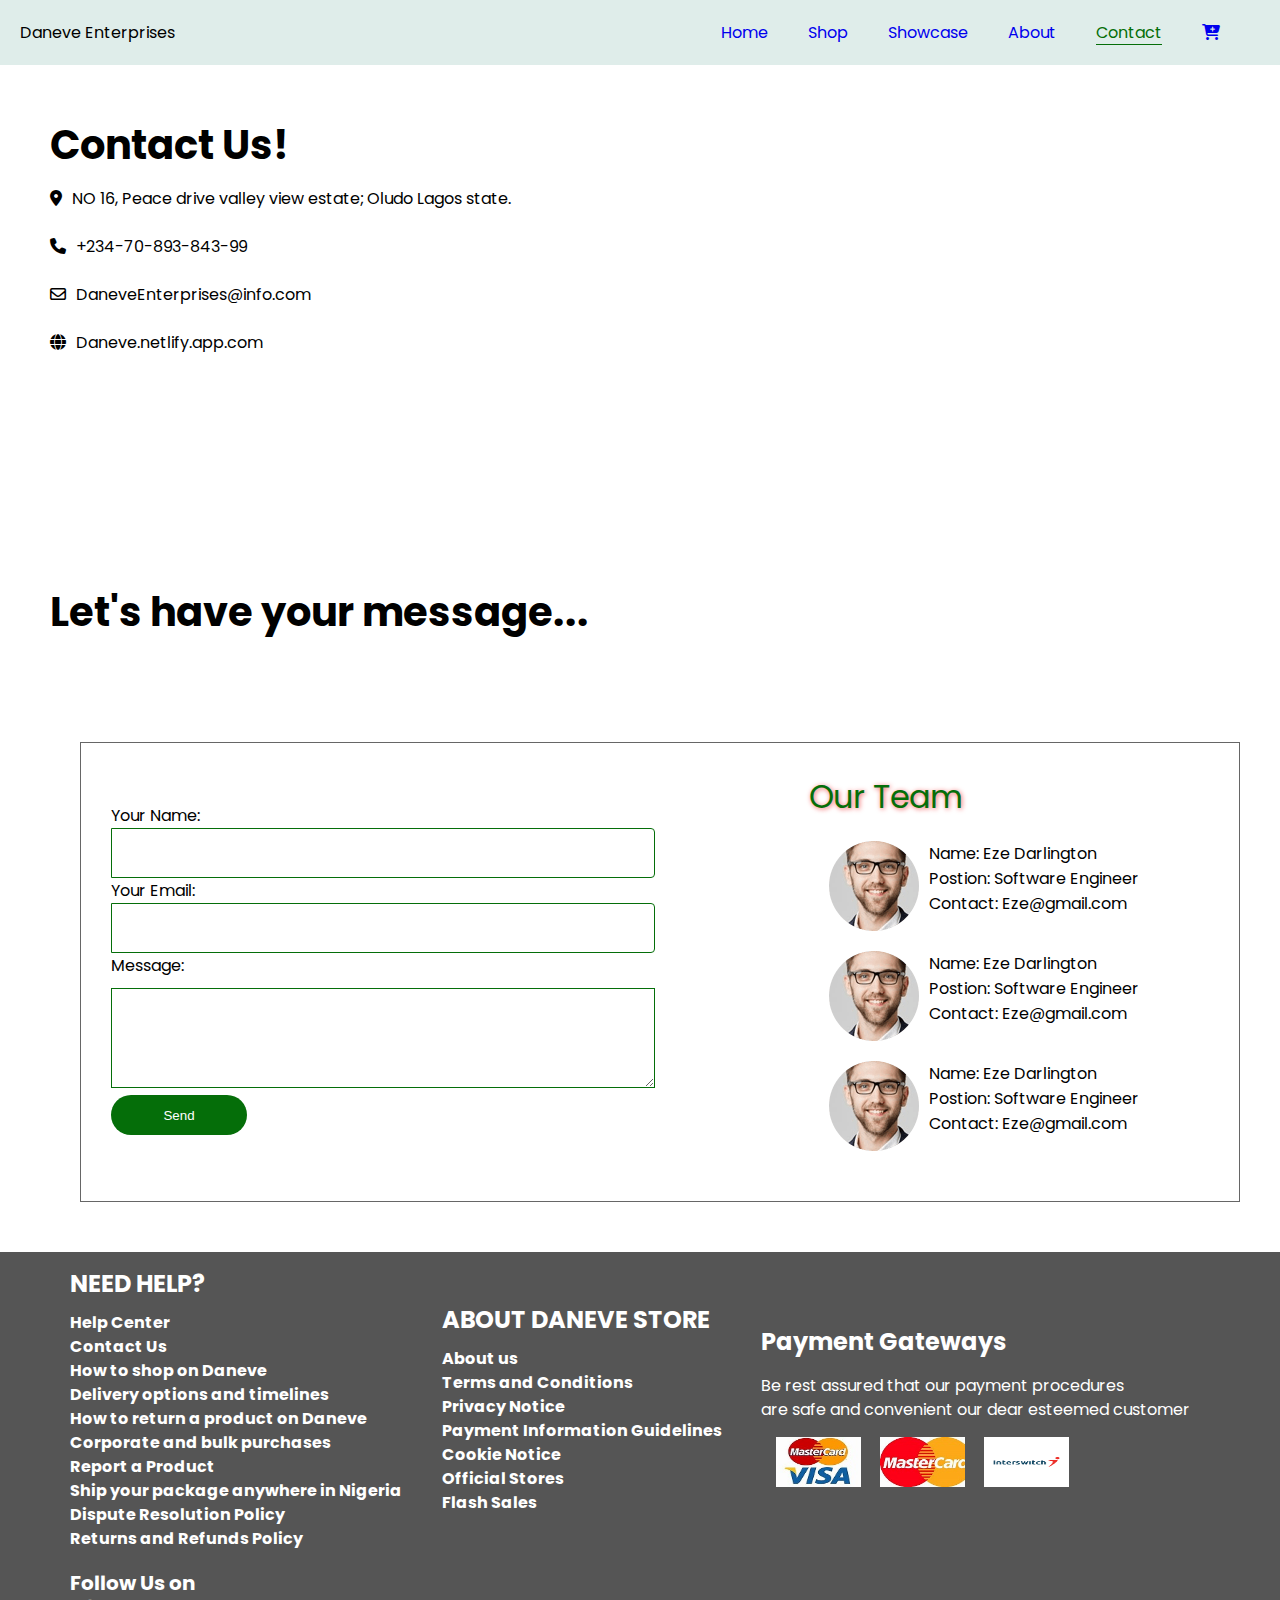
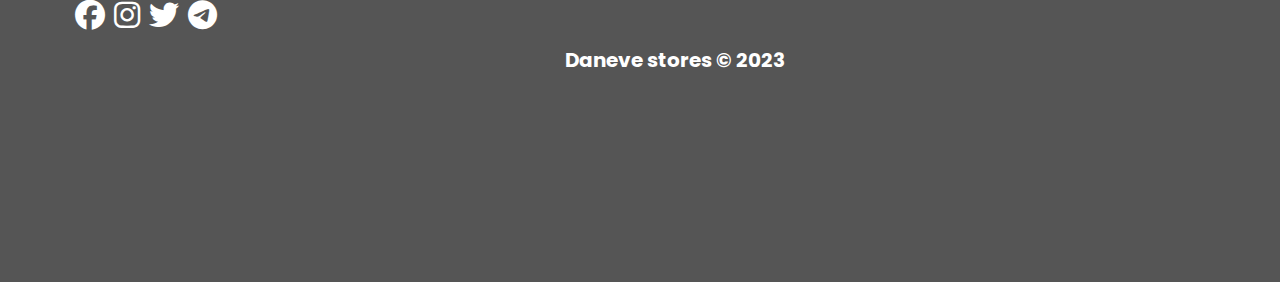
<file: pages/contact.html>
<!DOCTYPE html>
<html lang="en">
<head>
    <meta charset="UTF-8">
    <meta name="viewport" content="width=device-width, initial-scale=1.0">
    <meta name="description" content="Shop for your wears at a very affordable price">
    <meta name="keywords" content="clothing,wears,shirt,polo">
    <meta name="author" content="Eze Darlington">
    <link rel="icon" type="image/x-icon" href="../images/favicon (2).ico">
    <link rel="stylesheet" href="https://cdnjs.cloudflare.com/ajax/libs/font-awesome/6.4.0/css/all.min.css">
    <link rel="stylesheet" href="https://cdn.jsdelivr.net/npm/swiper@10/swiper-bundle.min.css" />
    <script src="../script.js" defer></script>

    <link rel="stylesheet" href="../style.css">
    <title>Daneve Store | Home</title>
</head>
<body>
    <nav id="nav-bar">
        <div class="nav-container">
            <div class="name">
                Daneve Enterprises
            </div>
            <ul id="nav-list">
                <li><a href="../index.html">Home</a></li>
                <li><a href="./shop.html">Shop</a></li>
                <li><a href="./showcase.html">Showcase</a></li>
                <li><a href="./about.html">About</a></li>
                <li><a href="#"  class="active">Contact</a></li>
                <li><a href="./cart.html">
                    <i class="fa fa-cart-plus" aria-hidden="true"></i></a></li>
                    <a href="#" id="close"><i class="fa-solid fa-xmark"></i></a>
            </ul>
            <a href="#" id="hamburger"><i class="fa-solid fa-bars"></i></a>
        </div>
    </nav>

    <section id="contact">
        <h1>Contact Us!</h1>
        <div class="locate">
            <div class="contact-container">
               
                <div>
                    <i class="fa-solid fa-location-dot"></i>
                    <p>NO 16, Peace drive valley view estate; Oludo Lagos state. </p>
                </div>
                <div>
                    <i class="fa-solid fa-phone"></i>
                    <p>+234-70-893-843-99</p>
                </div>
                <div>
                    <i class="fa-regular fa-envelope"></i>
                    <p>DaneveEnterprises@info.com</p>
                </div>
                <div>
                    <i class="fa-solid fa-globe"></i>
                    <p>Daneve.netlify.app.com</p>
                </div>
            </div>
            <div id="map">
                <iframe src="https://www.google.com/maps/embed?pb=!1m18!1m12!1m3!1d4059319.5248177815!2d3.0906294732057824!3d6.498981127988137!2m3!1f0!2f0!3f0!3m2!1i1024!2i768!4f13.1!3m3!1m2!1s0x105b6ac09d227e33%3A0x6b9e4a8d04dc37f4!2s480102%2C%20Ogbala%2C%20Ebonyi!5e0!3m2!1sen!2sng!4v1691339194532!5m2!1sen!2sng" width="600" height="400" style="border:0;" allowfullscreen="" loading="fast" referrerpolicy="no-referrer-when-downgrade">
                </iframe>
            </div>
        </div>
        <h1>Let's have your message...</h1>
        <div id="form">
            <form name="contact" method="POST" data-netlify="true">
                <p>
                  <label>Your Name: <input type="text" name="name" /></label>
                </p>
                <p>
                  <label>Your Email: <input type="email" name="email" /></label>
                </p>
                <p>
                  <label>Message: <textarea name="message"></textarea></label>
                </p>
                <p>
                  <button type="submit">Send</button>
                </p>
              </form>
              <div id="team">
                <span id="team-heading">Our Team</span>
                <div>
                    <img src="../images/people/2.png">
                    <p>
                        <label for="name">Name: Eze Darlington</label>
                        <label for="name">Postion: Software Engineer</label>
                        <label for="name">Contact: Eze@gmail.com</label>
    
                    </p>
                </div>

                <div>
                    <img src="../images/people/2.png">
                    <p>
                        <label for="name">Name: Eze Darlington</label>
                        <label for="name">Postion: Software Engineer</label>
                        <label for="name">Contact: Eze@gmail.com</label>
    
                    </p>
                </div>

                <div>
                    <img src="../images/people/2.png">
                    <p>
                        <label for="name">Name: Eze Darlington</label>
                        <label for="name">Postion: Software Engineer</label>
                        <label for="name">Contact: Eze@gmail.com</label>
    
                    </p>
                </div>
              </div>
              
        </div>
    </section>

    

    <footer id="footer-section">
        <div class="footer-container">
            <div class="help">
                <h2>NEED HELP?</h2>
                <h4><a href="#">Help Center</a></h4>
                <h4><a href="#">Contact Us</a></h4>
                <h4><a href="#">How to shop on Daneve</a></h4>
                <h4><a href="#">Delivery options and timelines</a></h4>
                <h4><a href="#">How to return a product on Daneve</a></h4>
                <h4><a href="#">Corporate and bulk purchases</a></h4>
                <h4><a href="#">Report a Product</a></h4>
                <h4><a href="#">Ship your package anywhere in Nigeria</a></h4>
                <h4><a href="#">Dispute Resolution Policy</a></h4>
                <h4><a href="#">Returns and Refunds Policy
                </a></h4>
            </div>
            <div class="about">
                <h2>ABOUT DANEVE STORE</h2>
                <h4><a href="#"> About us</a></h4>
                <h4><a href="#">Terms and Conditions</a></h4>
                <h4><a href="#">Privacy Notice</a></h4>
                <h4><a href="#">Payment Information Guidelines</a></h4>
                <h4><a href="#">Cookie Notice</a></h4>
                <h4><a href="#">Official Stores</a></h4>
                <h4><a href="#">Flash Sales</a></h4> 
            </div>
            <div class="payment">
                <h2>Payment Gateways</h2>
                <p>Be rest assured that our payment procedures <br>
                are safe and convenient our dear esteemed customer</p>
                <img src="../images/payment/mastercard.jpg" alt="">
                <img src="../images/payment/mastercard2.jpg" alt="">
                <img src="../images/payment/interswitch.png" alt="">
            </div>
        </div>
        <div class="follow">
            <h5>Follow Us on</h5>
            <a href="#"><i class="fab fa-facebook"></i></a>
            <a href="#"><i class="fab fa-instagram"></i></a>
            <a href="#"><i class="fab fa-twitter"></i></a>
            <a href="#"><i class="fab fa-telegram"></i></a>
            <h6>Daneve stores &copy; 2023</h6>
        </div>
    </footer>

    
</body>
</html>
</file>
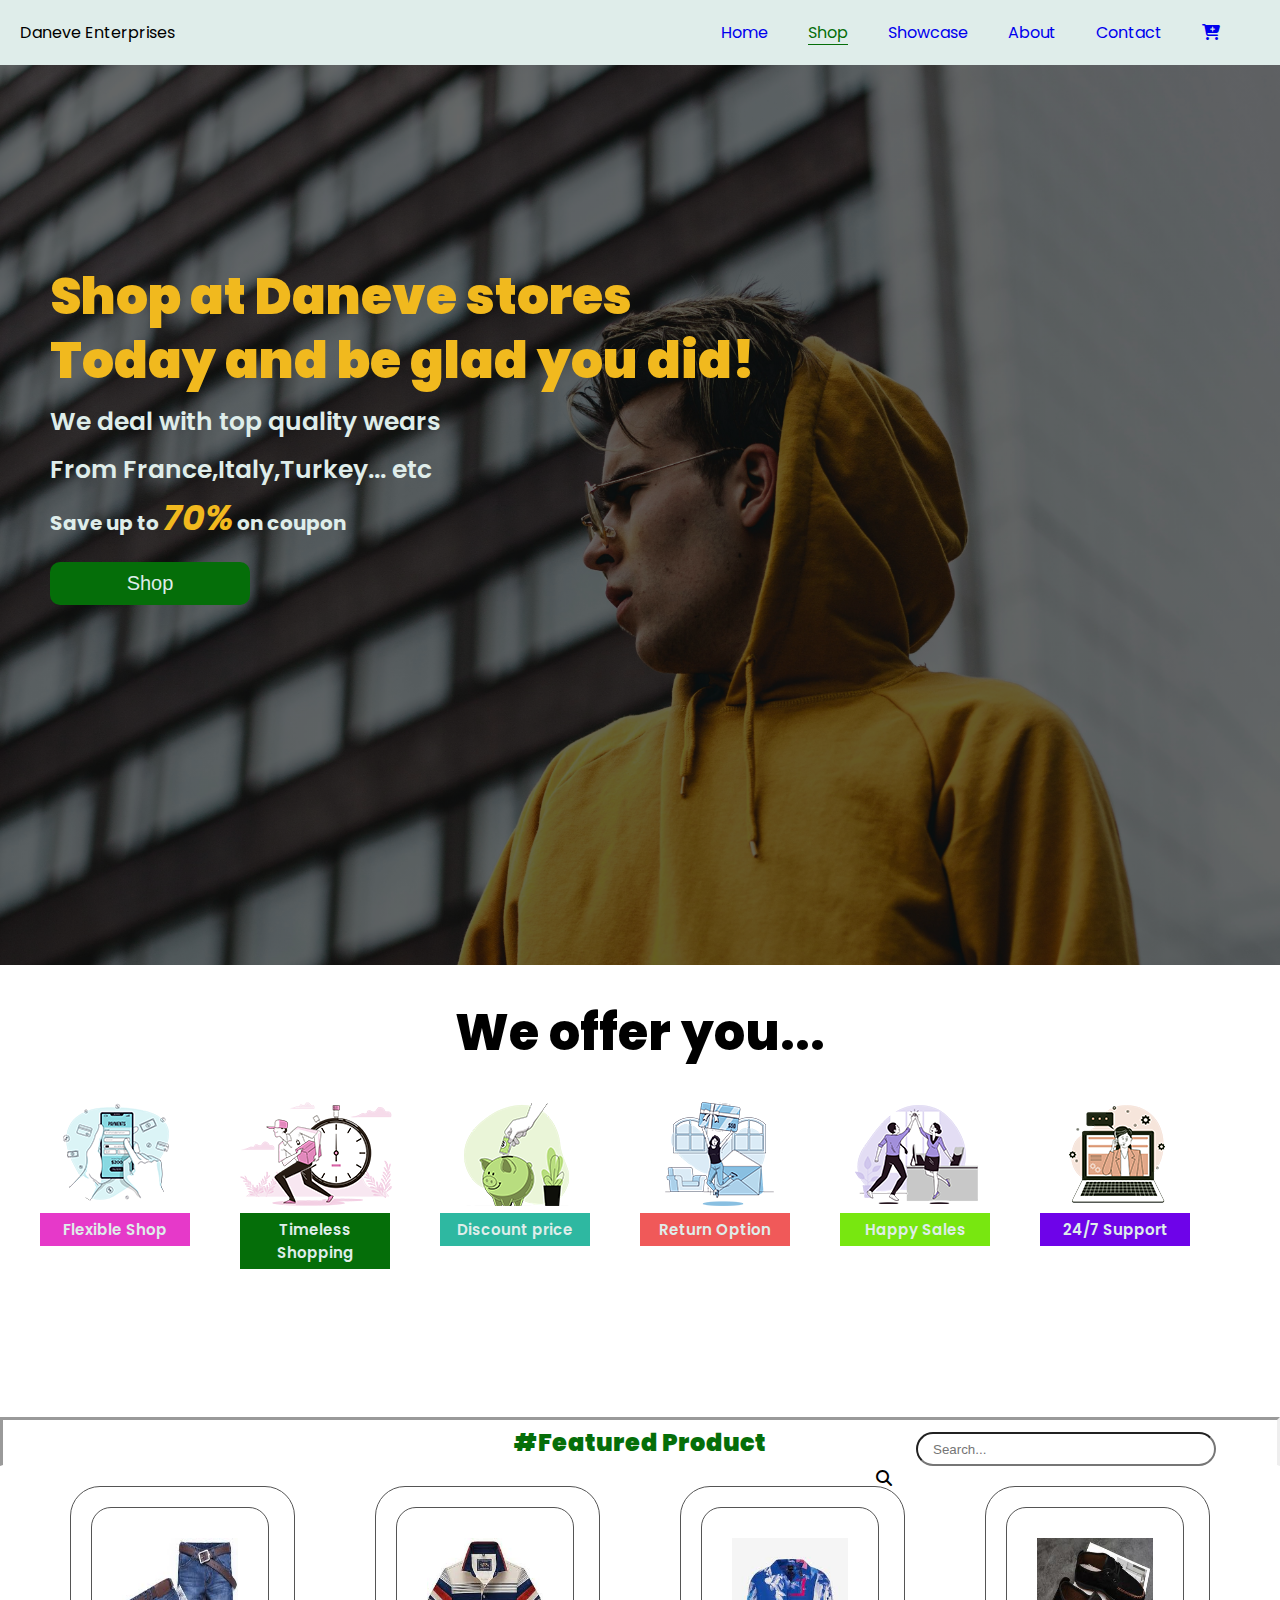
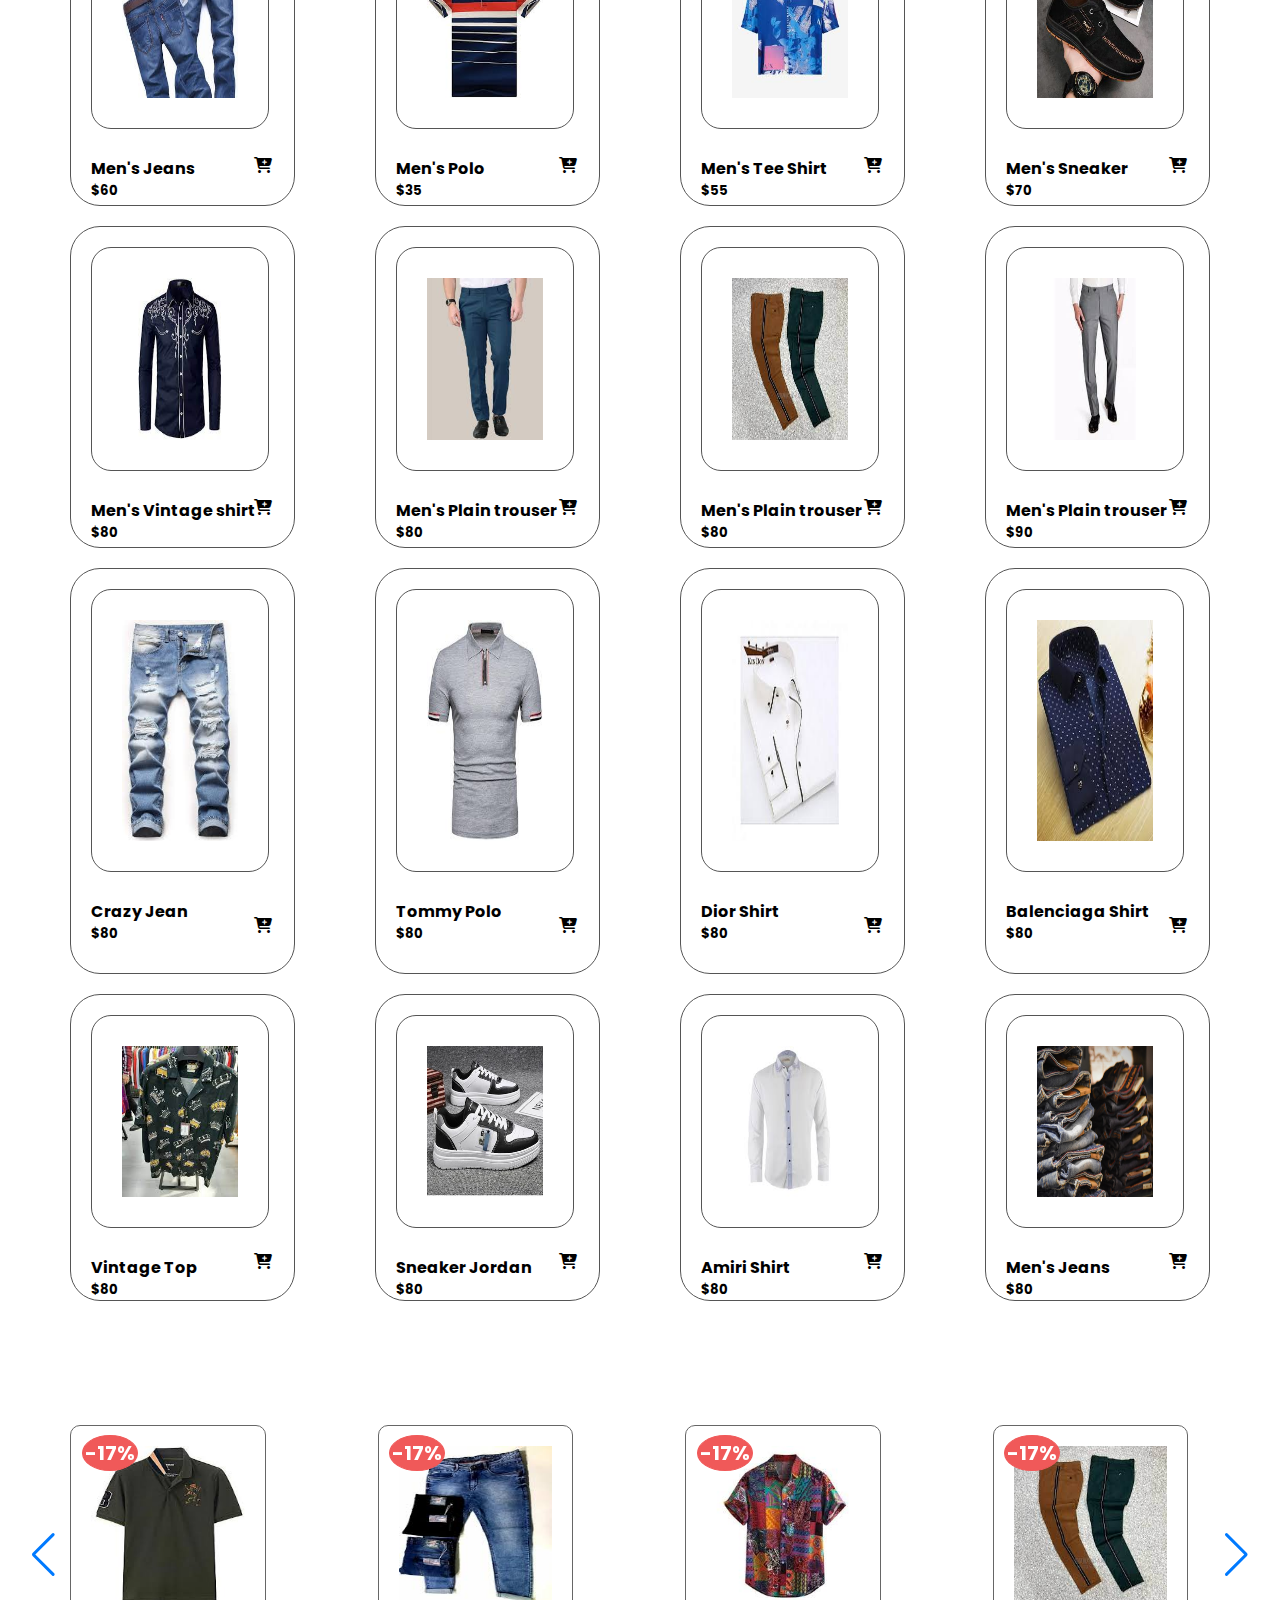
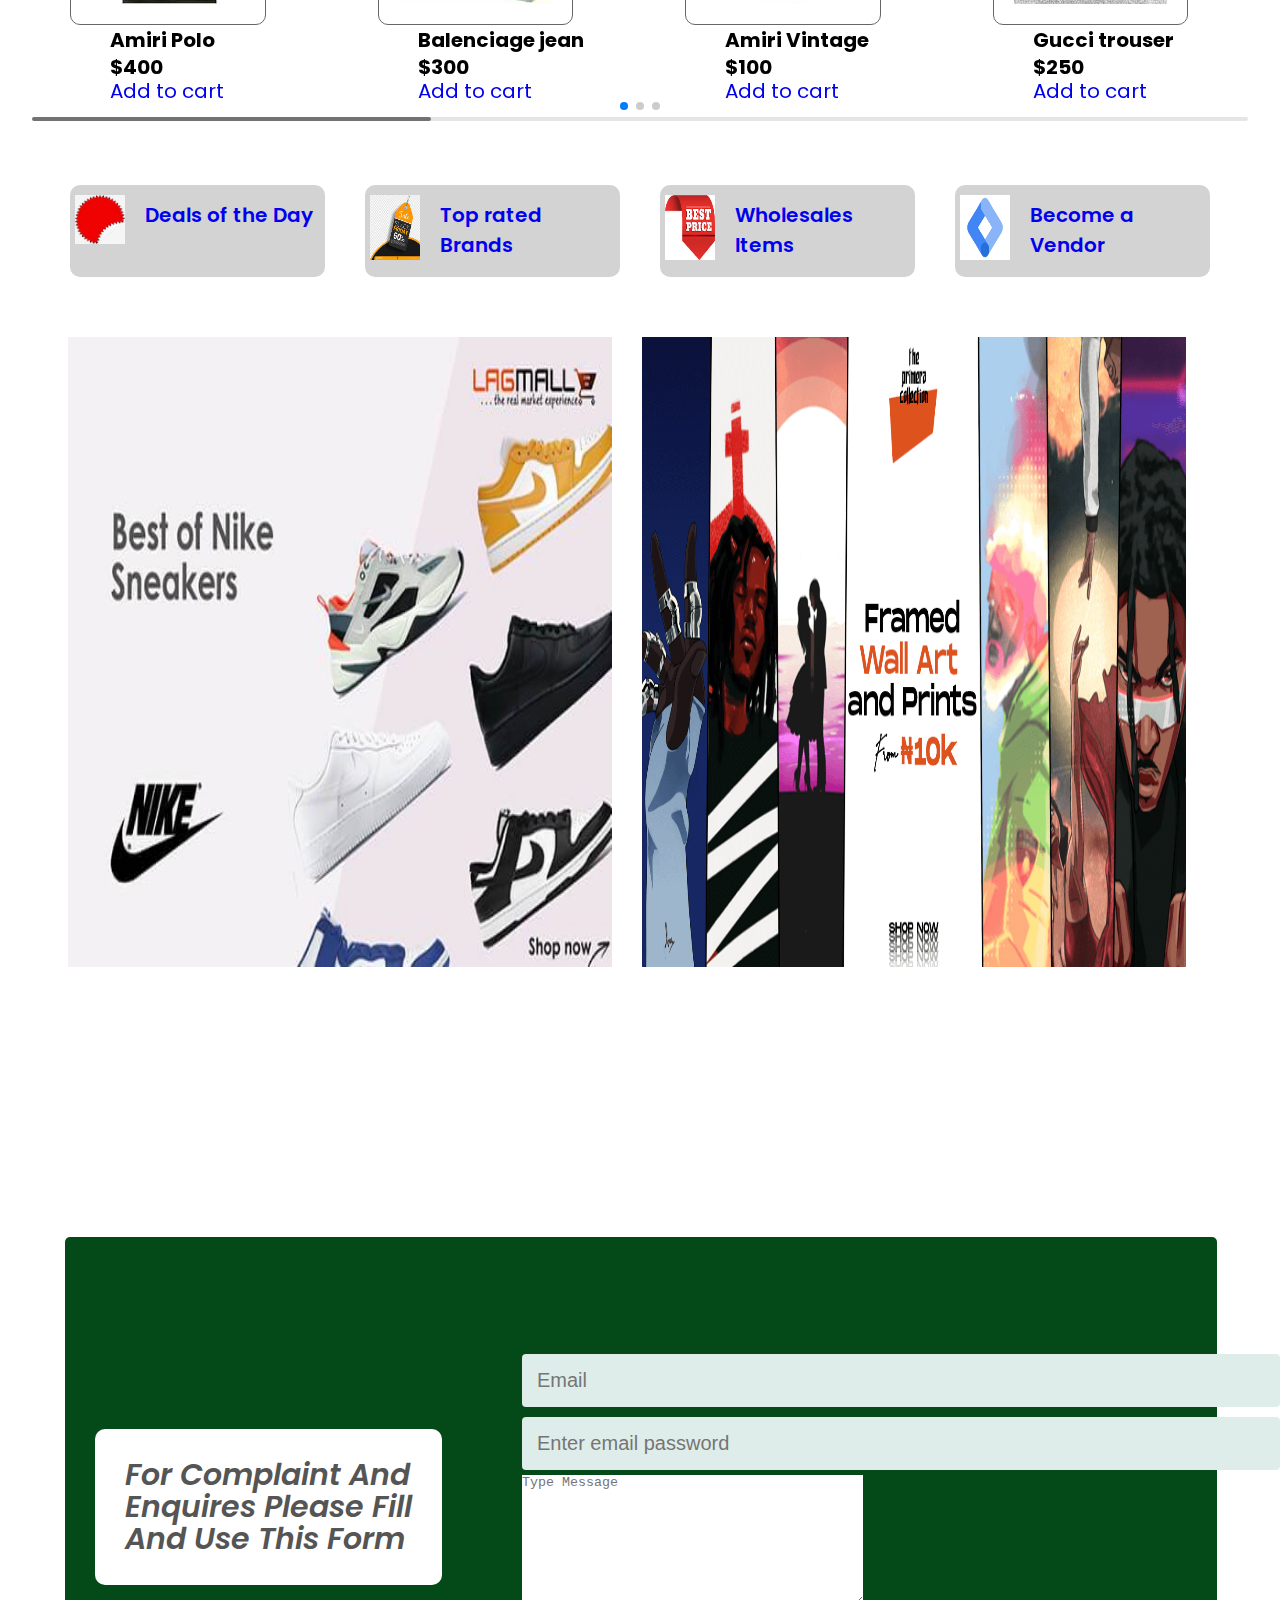
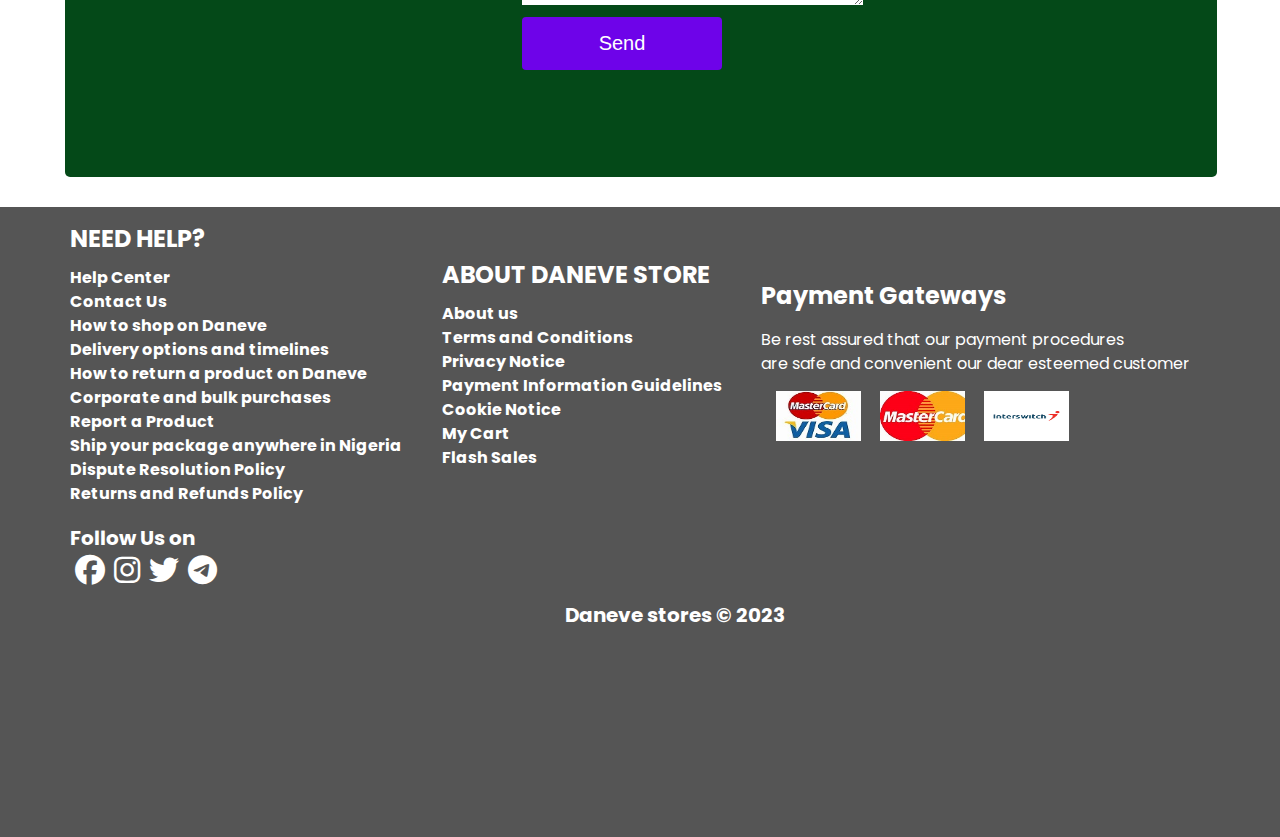
<file: pages/shop.html>
<!DOCTYPE html>
<html lang="en">
<head>
    <meta charset="UTF-8">
    <meta name="viewport" content="width=device-width, initial-scale=1.0">
    <meta name="description" content="Shop for your wears at a very affordable price">
    <meta name="keywords" content="clothing,wears,shirt,polo">
    <meta name="author" content="Eze Darlington">
    <link rel="icon" type="image/x-icon" href="../images/favicon (2).ico">
    <link rel="stylesheet" href="https://cdnjs.cloudflare.com/ajax/libs/font-awesome/6.4.0/css/all.min.css">
    <link
  rel="stylesheet"
  href="https://cdn.jsdelivr.net/npm/swiper@10/swiper-bundle.min.css"
/>
    <script src="../script.js" defer></script>

    <link rel="stylesheet" href="../style.css">
    <title>Daneve Store | Shop</title>
</head>
<body>
    <nav id="nav-bar">
        <div class="nav-container">
            <div class="name">
                Daneve Enterprises
            </div>
            <ul id="nav-list">
                <li><a href="../index.html">Home</a></li>
                <li><a href="#"  class="active">Shop</a></li>
                <li><a href="showcase.html">Showcase</a></li>
                <li><a href="./about.html">About</a></li>
                <li><a href="./contact.html">Contact</a></li>
                <li><a href="./cart.html">
                    <i class="fa fa-cart-plus" aria-hidden="true"></i></a></li>
                    <a href="#" id="close"><i class="fa-solid fa-xmark"></i></a>
            </ul>
            <a href="#" id="hamburger"><i class="fa-solid fa-bars"></i></a>
        </div>
    </nav>

    <section id="hero">
        <div class="hero-container">
            <h1>Shop at Daneve stores <br>
            Today and be glad you did!</h1>
            <P>We deal with top quality wears <br>
            From France,Italy,Turkey... etc</P>
            <h4>Save up to <span>70%</span> on coupon</h4>
             <button>Shop</button>
        </div>
    </section>

    <section id="feature" class="section-margin-1">
        <h2>We offer you...</h2>
        <div class="feature-container">
            <div>
                <img src="../images/Features/f1.png" alt="">
                <h5>Flexible Shop</h5>
            </div>
            <div>
                <img src="../images/Features/f2.png" alt="">
                <h5>Timeless Shopping</h5>
            </div>
            <div>
                <img src="../images/Features/f3.png" alt="">
                <h5>Discount price</h5>
            </div>
            <div>
                <img src="../images/Features/f4.png" alt="">
                <h5>Return Option</h5>
            </div>
            <div>
                <img src="../images/Features/f5.png" alt="">
                <h5>Happy Sales</h5>
            </div>
            <div>
                <img src="../images/Features/f6.png" alt="">
                <h5>24/7 Support</h5>
            </div>
        </div>
    </section>

    <section id="product-1" class="section-margin-1">
       <div class="product-title">
       
        <h2>#Featured Product</h2>
        <div class="search">
            <input type="text"  id="search-bar" placeholder="Search..." onkeydown="search()" >
        <i class="fa-solid fa-magnifying-glass" onclick="search()"></i>
        </div>
       </div>
        <div class="product-container" id="product-container">
            <div class="product">
                <img src="../images/products/jeans1.jpg" alt="">
                <h4 class="product-name">Men's Jeans</h4>
                <h5>$60</h5>
                <i class="fa fa-cart-plus" onclick="window.location.href='cart.html'"></i>
            </div>
            <div class="product">
                <img src="../images/products/polo6.jpg" alt="">
                <h4 class="product-name">Men's Polo</h4>
                <h5>$35</h5>
                <i class="fa fa-cart-plus" onclick="window.location.href='cart.html'"></i>
            </div>
            <div class="product">
                <img src="../images/products/shirt8.jpg" alt="">
                <h4 class="product-name">Men's Tee Shirt</h4>
                <h5>$55</h5>
                <i class="fa fa-cart-plus" onclick="window.location.href='cart.html'"></i>
            </div>
            <div class="product">
                <img src="../images/products/shoe4.jpg" alt="">
                <h4 class="product-name">Men's Sneaker</h4>
                <h5>$70</h5>
                <i class="fa fa-cart-plus" onclick="window.location.href='cart.html'"></i>
            </div>
            <div class="product">
                <img src="../images/products/shirt9.jpg" alt="">
                <h4 class="product-name">Men's Vintage shirt</h4>
                <h5>$80</h5>
                <i class="fa fa-cart-plus" onclick="window.location.href='cart.html'"></i>
            </div>
            <div class="product">
                <img src="../images/products/trouser1.jpg" alt="">
                <h4 class="product-name">Men's Plain trouser</h4>
                <h5>$80</h5>
                <i class="fa fa-cart-plus" onclick="window.location.href='cart.html'"></i>
            </div>
            <div class="product">
                <img src="../images/products/trouser3.jpg" alt="">
                <h4 class="product-name">Men's Plain trouser</h4>
                <h5>$80</h5>
                <i class="fa fa-cart-plus" onclick="window.location.href='cart.html'"></i>
            </div>
            <div class="product">
                <img src="../images/products/trouser2.jpg" alt="">
                <h4 class="product-name">Men's Plain trouser</h4>
                <h5>$90</h5>
                <i class="fa fa-cart-plus" onclick="window.location.href='cart.html'"></i>
            </div>
            <div class="product">
                <img src="../images/products/jeans3.jpg" alt="">
                <h4 class="product-name">Crazy Jean</h4>
                <h5>$80</h5>
                <i class="fa fa-cart-plus" onclick="window.location.href='cart.html'"></i>
            </div>
            <div class="product">
                <img src="../images/products/polo10.jpg" alt="">
                <h4 class="product-name">Tommy Polo</h4>
                <h5>$80</h5>
                <i class="fa fa-cart-plus" onclick="window.location.href='cart.html'"></i>
            </div>
            <div class="product">
                <img src="../images/products/shirt10.jpg" alt="">
                <h4 class="product-name">Dior Shirt</h4>
                <h5>$80</h5>
                <i class="fa fa-cart-plus" onclick="window.location.href='cart.html'"></i>
            </div>
            <div class="product">
                <img src="../images/products/shirt11.jpg" alt="">
                <h4 class="product-name">Balenciaga Shirt</h4>
                <h5>$80</h5>
                <i class="fa fa-cart-plus" onclick="window.location.href='cart.html'"></i>
            </div>
            <div class="product">
                <img src="../images/products/vintage2.jpg" alt="">
                <h4 class="product-name">Vintage Top</h4>
                <h5>$80</h5>
                <i class="fa fa-cart-plus" onclick="window.location.href='cart.html'"></i>
            </div>
            <div class="product">
                <img src="../images/products/shoe3.jpg" alt="">
                <h4 class="product-name">Sneaker Jordan</h4>
                <h5>$80</h5>
                <i class="fa fa-cart-plus" onclick="window.location.href='cart.html'"></i>
            </div>
            <div class="product">
                <img src="../images/products/shirt3.jpg" alt="">
                <h4 class="product-name">Amiri Shirt</h4>
                <h5>$80</h5>
                <i class="fa fa-cart-plus" onclick="window.location.href='cart.html'"></i>
            </div>
            <div class="product">
                <img src="../images/products/pexels-waldemar-2129970.jpg" alt="">
                <h4 class="product-name">Men's Jeans</h4>
                <h5>$80</h5>
                <i class="fa fa-cart-plus" onclick="window.location.href='cart.html'"></i>
            </div>
        </div>
    </section>

    <div class="swiper swiper-shop">
        <!-- Additional required wrapper -->
        <div class="swiper-wrapper">
          <!-- Slides -->
          <div class="swiper-slide"><img style="width: 90%; height: 200px;" src="../images/products/polo11.jpg" alt="">
            <h4>Amiri Polo</h4>
            <h6>$400</h6>
            <a href="cart.html">Add to cart</a>
            <h3>-17%</h3>
        </div>
          <div class="swiper-slide">
            <img style="width: 90%; height: 200px;" src="../images/products/jeans10.jpg" alt="">
            <h4>Balenciage jean</h4>
            <h6>$300</h6>
            <a href="cart.html">Add to cart</a>
            <h3>-17%</h3>

          </div>
          <div class="swiper-slide">
            <img style="width: 90%; height: 200px;" src="../images/products/vintag1.jpg" alt="">
            <h4>Amiri Vintage</h4>
            <h6>$100</h6>
            <a href="cart.html">Add to cart</a>
            <h3>-17%</h3>
          </div>
          <div class="swiper-slide">
            <img style="width: 90%; height: 200px;" src="../images/products/trouser3.jpg" alt="">
            <h4>Gucci trouser</h4>
            <h6>$250</h6>
            <a href="cart.html">Add to cart</a>
            <h3>-17%</h3>
          </div>
          <div class="swiper-slide">
            <img style="width: 90%; height: 200px;" src="../images/products/shirt5.jpg" alt="">
            <h4>Turkey Shirt</h4>
            <h6>$50</h6>
            <a href="cart.html">Add to cart</a>
            <h3>-17%</h3>
          </div>
          <div class="swiper-slide">
            <img style="width: 90%; height: 200px;" src="../images/products/jeans10.jpg" alt="">
            <h4>Gucci jean</h4>
            <h6>$500</h6>
            <a href="cart.html">Add to cart</a>
            <h3>-17%</h3>
          </div>
          <div class="swiper-slide">
            <img style="width: 90%; height: 200px;" src="../images/products/vintage2.jpg" alt="">
            <h4>Italian Vintage</h4>
            <h6>$200</h6>
            <a href="cart.html">Add to cart</a>
            <h3>-17%</h3>
          </div>
          <div class="swiper-slide">
            <img style="width: 90%; height: 200px;" src="../images/products/trouser5.jpg" alt="">
            <h4>Balenciaga Trouser</h4>
            <h6>$400</h6>
            <a href="cart.html">Add to cart</a>
            <h3>-17%</h3>
          </div>
          <div class="swiper-slide">
            <img style="width: 90%; height: 200px;" src="../images/products/polo13.jpg" alt="">
            <h4>Amiri Polo</h4>
            <h6>$400</h6>
            <a href="cart.html">Add to cart</a>
            <h3>-17%</h3>
          </div>
          ...
        </div>
        <!-- If we need pagination -->
        <div class="swiper-pagination"></div>
      
        <!-- If we need navigation buttons -->
        <div class="swiper-button-prev"></div>
        <div class="swiper-button-next"></div>
      
        <!-- If we need scrollbar -->
        <div class="swiper-scrollbar"></div>
      </div>

      <section id="tag">
        <div class="tag-container">
            <div>
               <a href="#">
                 <img src="../images/tags/tag4.jpg">
                <h2>Deals of the Day</h2>
            </a>
            </div>
            <div>
                <a href="#">
                  <img src="../images/tags/tag3.jpg">
                 <h2>Top rated Brands</h2>
             </a>
             </div>
             <div>
                <a href="#">
                  <img src="../images/tags/tag2.jpg">
                 <h2>Wholesales Items</h2>
             </a>
             </div>
             <div>
                <a href="#">
                  <img src="../images/tags/tag5.png">
                 <h2>Become a Vendor</h2>
             </a>
             </div>
        </div>
      </section>

      <section id="banner">
        <div class="banner">
            <img src="../images/showcase/PRIMERA-BANR1-1.png">
            <img src="../images/showcase/nike-shoes-slider.jpg">
        </div>
      </section>

      <section id="newsletter">
        <div class="news-container message-box">
            <div class="form-text">
                <h3>For complaint and <br>
                Enquires please fill <br>
              and use this form</h3>
            </div>
            <div class="form">
               <form>
                 <input id="email" name="Email" type="email" placeholder="Email" required>
                 <input id="password" name="Password" type="password" placeholder="Enter email password" required>
                 <textarea placeholder="Type Message" required></textarea>
                 <button class="btn-green shop-btn" type="submit">Send</button>
              </form>
            </div>
        </div>
    </section>


    <footer id="footer-section">
        <div class="footer-container">
            <div class="help">
                <h2>NEED HELP?</h2>
                <h4><a href="#">Help Center</a></h4>
                <h4><a href="#">Contact Us</a></h4>
                <h4><a href="#">How to shop on Daneve</a></h4>
                <h4><a href="#">Delivery options and timelines</a></h4>
                <h4><a href="#">How to return a product on Daneve</a></h4>
                <h4><a href="#">Corporate and bulk purchases</a></h4>
                <h4><a href="#">Report a Product</a></h4>
                <h4><a href="#">Ship your package anywhere in Nigeria</a></h4>
                <h4><a href="#">Dispute Resolution Policy</a></h4>
                <h4><a href="#">Returns and Refunds Policy
                </a></h4>
            </div>
            <div class="about">
                <h2>ABOUT DANEVE STORE</h2>
                <h4><a href="#"> About us</a></h4>
                <h4><a href="#">Terms and Conditions</a></h4>
                <h4><a href="#">Privacy Notice</a></h4>
                <h4><a href="#">Payment Information Guidelines</a></h4>
                <h4><a href="#">Cookie Notice</a></h4>
                <h4><a href="#">My Cart</a></h4>
                <h4><a href="#">Flash Sales</a></h4> 
            </div>
            <div class="payment">
                <h2>Payment Gateways</h2>
                <p>Be rest assured that our payment procedures <br>
                are safe and convenient our dear esteemed customer</p>
                <img src="../images/payment/mastercard.jpg" alt="">
                <img src="../images/payment/mastercard2.jpg" alt="">
                <img src="../images/payment/interswitch.png" alt="">
            </div>
        </div>
        <div class="follow">
            <h5>Follow Us on</h5>
            <a href="#"><i class="fab fa-facebook"></i></a>
            <a href="#"><i class="fab fa-instagram"></i></a>
            <a href="#"><i class="fab fa-twitter"></i></a>
            <a href="#"><i class="fab fa-telegram"></i></a>
            <h6>Daneve stores &copy; 2023</h6>
        </div>
    </footer>

   













    <script src="https://cdn.jsdelivr.net/npm/swiper@10/swiper-bundle.min.js"></script>
    <script>
        const swiper = new Swiper('.swiper', {
        // Optional parameters
        
        direction: 'horizontal',
        loop: true,
        autoplay: true,
        slidesPerView: 4,
        slidesPerGroup: 4,
        spaceBetween: 30,



       // If we need pagination
       pagination: {
       el: '.swiper-pagination',
       clickable: true,
    },

      // Navigation arrows
       navigation: {
       nextEl: '.swiper-button-next',
       prevEl: '.swiper-button-prev',
   },

      // And if we need scrollbar
     scrollbar: {
     el: '.swiper-scrollbar',
     type: 'numbers',
   },
  });
    </script>


</body>
</html>
</file>
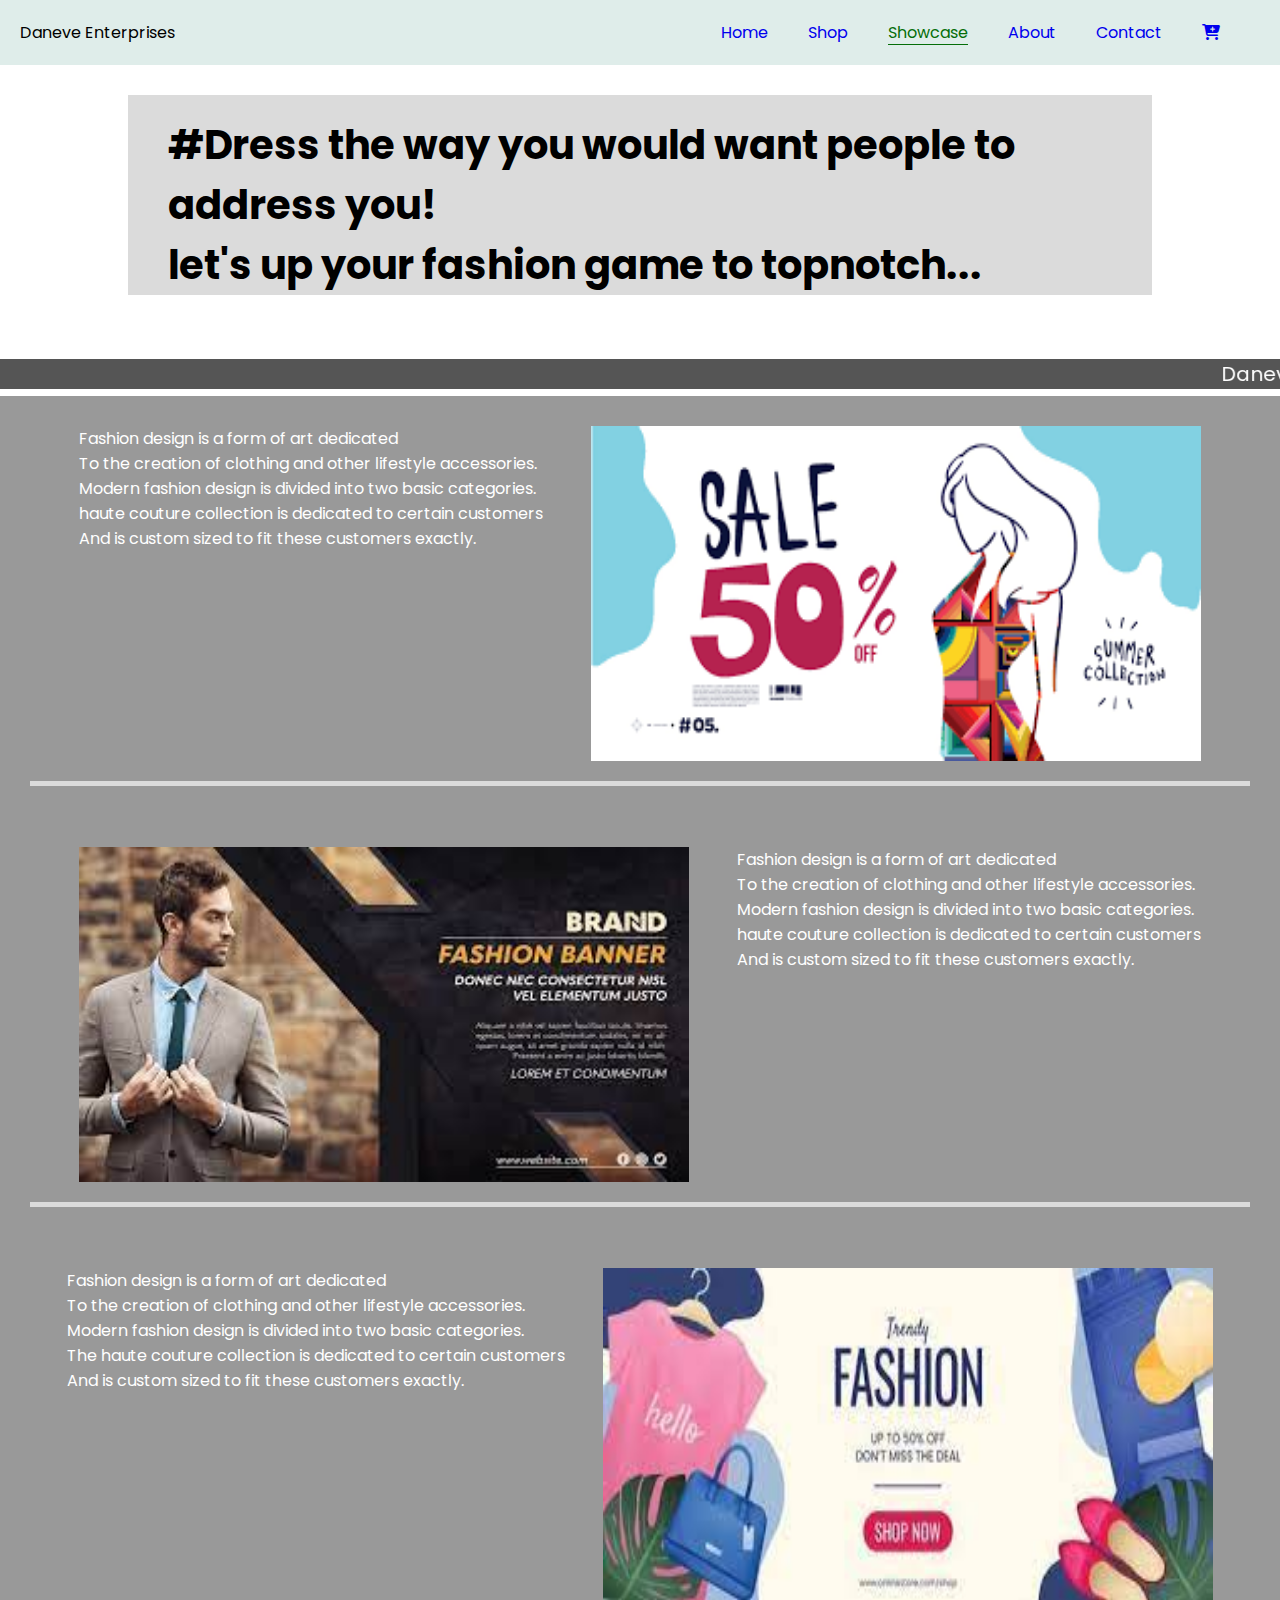
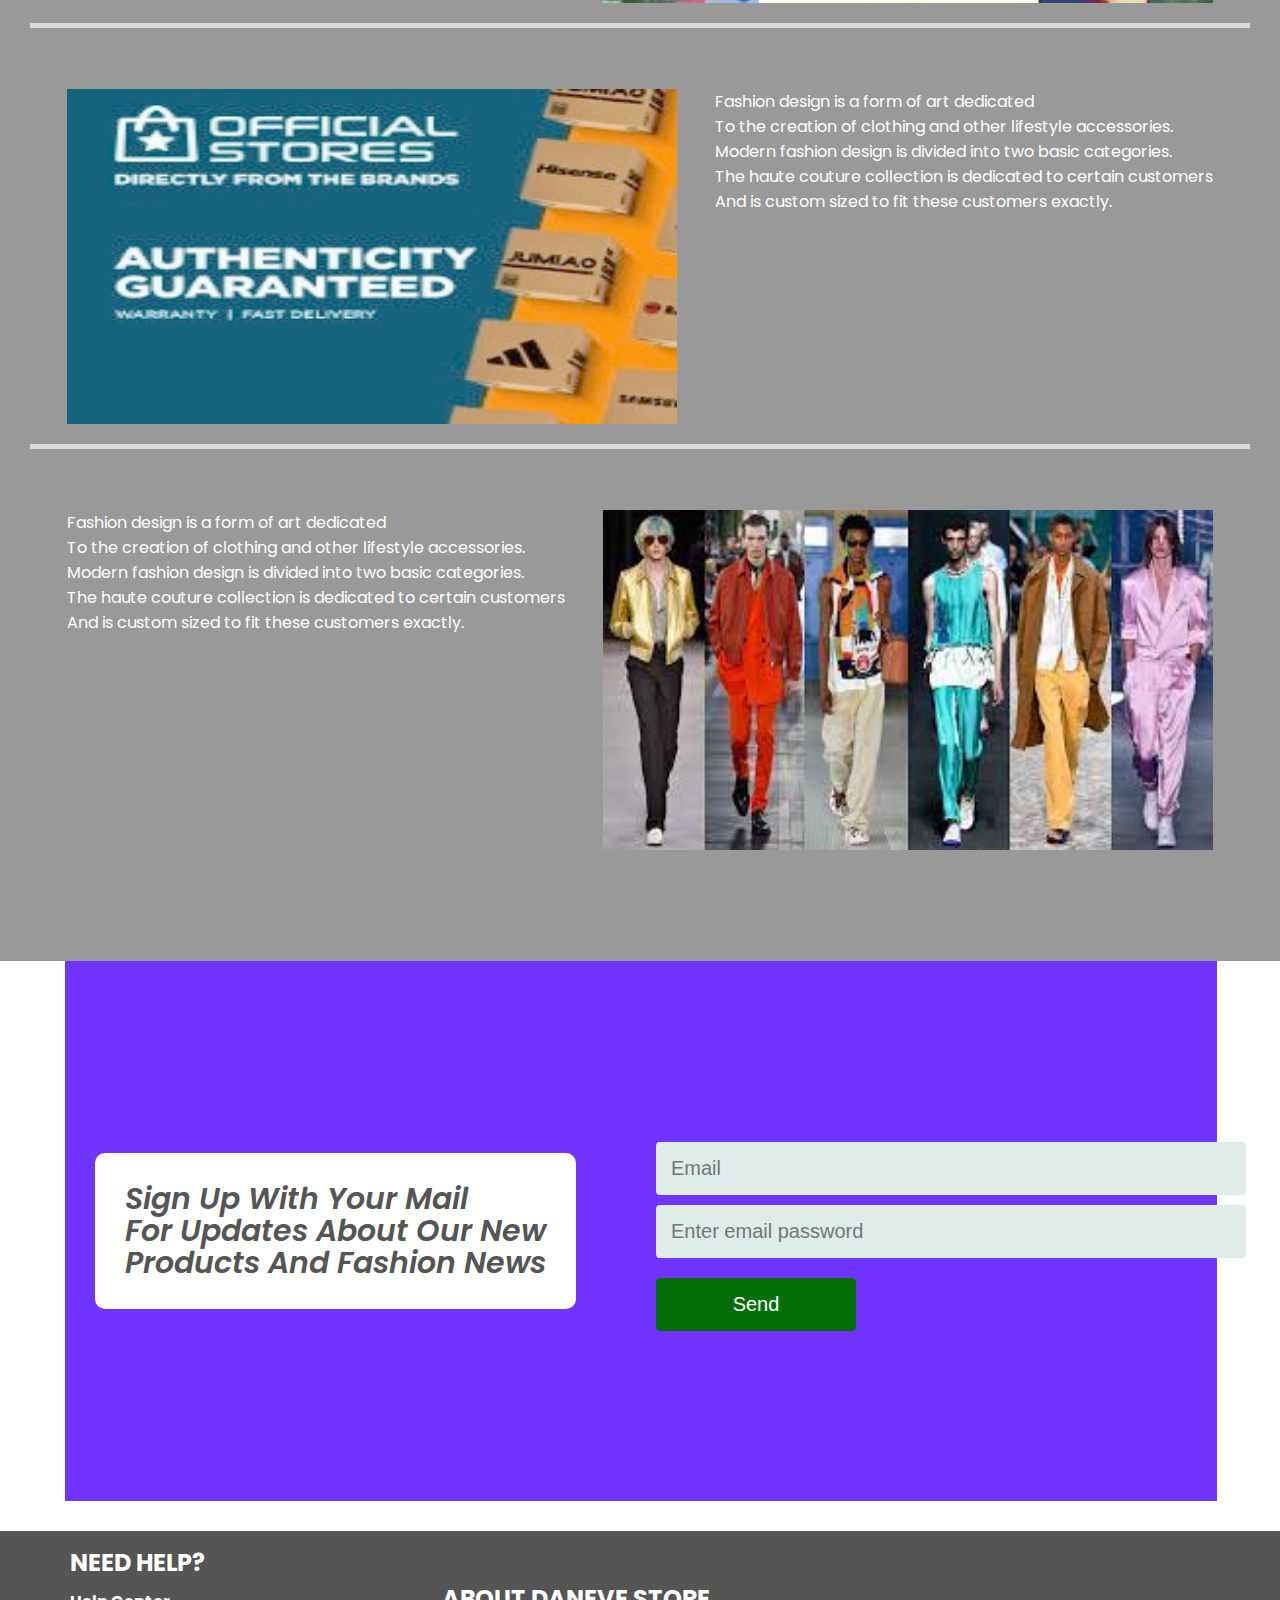
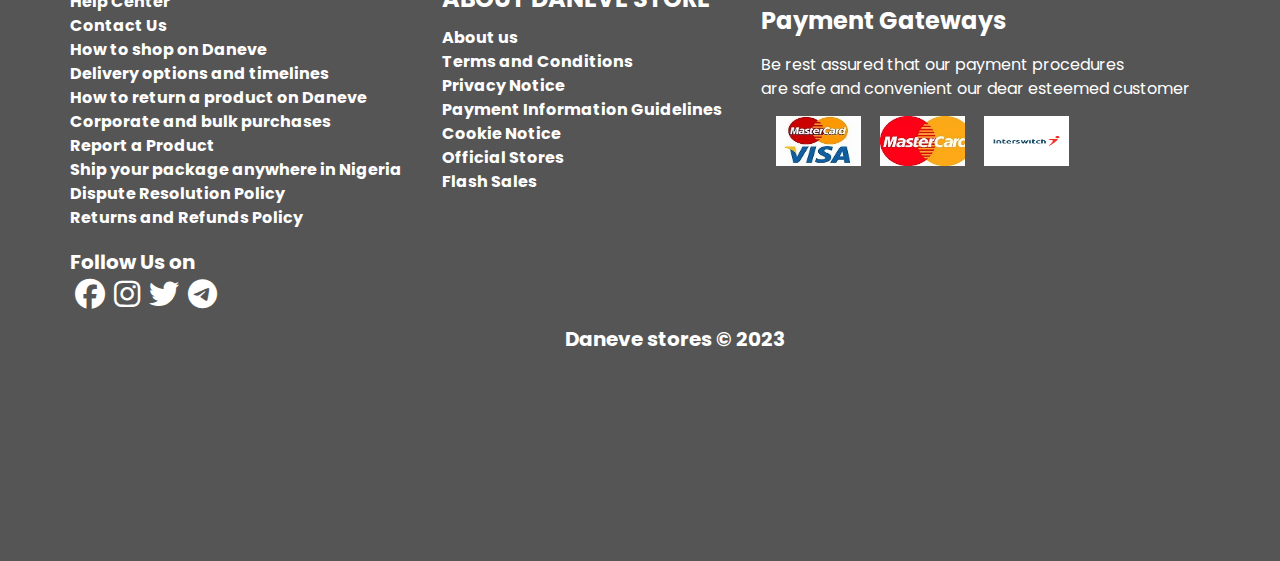
<file: pages/showcase.html>
<!DOCTYPE html>
<html lang="en">
<head>
    <meta charset="UTF-8">
    <meta name="viewport" content="width=device-width, initial-scale=1.0">
    <meta name="description" content="Shop for your wears at a very affordable price">
    <meta name="keywords" content="clothing,wears,shirt,polo">
    <meta name="author" content="Eze Darlington">
    <link rel="icon" type="image/x-icon" href="../images/favicon (2).ico">
    <link rel="stylesheet" href="https://cdnjs.cloudflare.com/ajax/libs/font-awesome/6.4.0/css/all.min.css">
    <link rel="stylesheet" href="https://cdn.jsdelivr.net/npm/swiper@10/swiper-bundle.min.css" />
    <script src="../script.js" defer></script>

    <link rel="stylesheet" href="../style.css">
    <title>Daneve Store | Home</title>
</head>
<body>
    <nav id="nav-bar">
        <div class="nav-container">
            <div class="name">
                Daneve Enterprises
            </div>
            <ul id="nav-list">
                <li><a href="#">Home</a></li>
                <li><a href="./shop.html">Shop</a></li>
                <li><a href="./showcase.html"  class="active">Showcase</a></li>
                <li><a href="./about.html">About</a></li>
                <li><a href="./contact.html">Contact</a></li>
                <li><a href="./cart.html">
                    <i class="fa fa-cart-plus" aria-hidden="true"></i></a></li>
                    <a href="#" id="close"><i class="fa-solid fa-xmark"></i></a>
            </ul>
            <a href="#" id="hamburger"><i class="fa-solid fa-bars"></i></a>
        </div>
    </nav>

    <section id="display">
      <h1>#Dress the way you would want people to address you!<br>
      let's up your fashion game to topnotch...</h1>
    </section>
    <marquee behavior="scroll" direction="left" loop="-1" style="background-color: #555; font-size: 20px; color: #fff;">Daneve Entreprises where you shop and smile with ogbonge discount up to 70%</marquee>

    <section id="show">
      <div class="container-showcase">
        <div class="show">
          <div>
            <p>Fashion design is a form of art dedicated <br>To the creation of clothing and other lifestyle accessories.
               <br>Modern fashion design is divided into two basic categories. 
              <br> haute couture collection is dedicated to certain customers <br> And is custom sized to fit these customers exactly.</p>
          </div>
          <img src="../images/showcase/show1.png" alt="">
        </div>
      


        <div class="show">
          <img src="../images/showcase/showcase2.jpg" alt="">
          <div>
            <p>Fashion design is a form of art dedicated <br>To the creation of clothing and other lifestyle accessories.
               <br>Modern fashion design is divided into two basic categories. 
              <br> haute couture collection is dedicated to certain customers <br> And is custom sized to fit these customers exactly.</p>
          </div>
        </div>

        <div class="show">
          <div>
            <p>Fashion design is a form of art dedicated <br>To the creation of clothing and other lifestyle accessories.
               <br>Modern fashion design is divided into two basic categories. 
              <br>The haute couture collection is dedicated to certain customers <br> And is custom sized to fit these customers exactly.</p>
          </div>
          <img src="../images/showcase/showcase5.jpg" alt="">
        </div>

        <div class="show">
          <img src="../images/showcase/showcase1.jpg" alt="">
          <div>
            <p>Fashion design is a form of art dedicated <br>To the creation of clothing and other lifestyle accessories.
               <br>Modern fashion design is divided into two basic categories. 
              <br>The haute couture collection is dedicated to certain customers <br> And is custom sized to fit these customers exactly.</p>
          </div>
        </div>

        <div class="show">
          <div>
            <p>Fashion design is a form of art dedicated <br>To the creation of clothing and other lifestyle accessories.
               <br>Modern fashion design is divided into two basic categories. 
              <br>The haute couture collection is dedicated to certain customers <br> And is custom sized to fit these customers exactly.</p>
          </div>
          <img src="../images/showcase/show.jpg" alt="">
        </div>
      </div>
    </section>

   
    <section id="newsletter">
        <div class="news-container">
            <div class="form-text">
                <h3>Sign up with your mail <br>
                    For updates about our new <br>
                Products and fashion news</h3>
            </div>
            <div class="form">
               <form>
                 <input id="email" name="Email" type="email" placeholder="Email" required>
                 <input id="password" name="Password" type="password" placeholder="Enter email password" required>
                 <button class="btn-green" type="submit">Send</button>
              </form>
            </div>
        </div>
    </section>

    <footer id="footer-section">
        <div class="footer-container">
            <div class="help">
                <h2>NEED HELP?</h2>
                <h4><a href="#">Help Center</a></h4>
                <h4><a href="#">Contact Us</a></h4>
                <h4><a href="#">How to shop on Daneve</a></h4>
                <h4><a href="#">Delivery options and timelines</a></h4>
                <h4><a href="#">How to return a product on Daneve</a></h4>
                <h4><a href="#">Corporate and bulk purchases</a></h4>
                <h4><a href="#">Report a Product</a></h4>
                <h4><a href="#">Ship your package anywhere in Nigeria</a></h4>
                <h4><a href="#">Dispute Resolution Policy</a></h4>
                <h4><a href="#">Returns and Refunds Policy
                </a></h4>
            </div>
            <div class="about">
                <h2>ABOUT DANEVE STORE</h2>
                <h4><a href="#"> About us</a></h4>
                <h4><a href="#">Terms and Conditions</a></h4>
                <h4><a href="#">Privacy Notice</a></h4>
                <h4><a href="#">Payment Information Guidelines</a></h4>
                <h4><a href="#">Cookie Notice</a></h4>
                <h4><a href="#">Official Stores</a></h4>
                <h4><a href="#">Flash Sales</a></h4> 
            </div>
            <div class="payment">
                <h2>Payment Gateways</h2>
                <p>Be rest assured that our payment procedures <br>
                are safe and convenient our dear esteemed customer</p>
                <img src="../images/payment/mastercard.jpg" alt="">
                <img src="../images/payment/mastercard2.jpg" alt="">
                <img src="../images/payment/interswitch.png" alt="">
            </div>
        </div>
        <div class="follow">
            <h5>Follow Us on</h5>
            <a href="#"><i class="fab fa-facebook"></i></a>
            <a href="#"><i class="fab fa-instagram"></i></a>
            <a href="#"><i class="fab fa-twitter"></i></a>
            <a href="#"><i class="fab fa-telegram"></i></a>
            <h6>Daneve stores &copy; 2023</h6>
        </div>
    </footer>

   

<script>
    // Text twak
    var Tawk_API=Tawk_API||{}, Tawk_LoadStart=new Date();
(function(){
var s1=document.createElement("script"),s0=document.getElementsByTagName("script")[0];
s1.async=true;
s1.src='https://embed.tawk.to/64bb6b5a94cf5d49dc65a46b/1h5u1mn3h';
s1.charset='UTF-8';
s1.setAttribute('crossorigin','*');
s0.parentNode.insertBefore(s1,s0);
})();

</script>

    
</body>
</html>
</file>
<file: style.css>
@import url('https://fonts.googleapis.com/css2?family=League+Spartan&family=Poppins:wght@300&display=swap');

:root{
    --primary-color: #dfedea;
    --secondary-color: #101210;
    --btn-normal: #056e09;
    --btn-light: #dfedea;
}

*{
    margin: 0;
    padding: 0;
    box-sizing: border-box;
}

.section-margin-1{
   margin-top: 30px;
}

.btn-normal{
    border: none;
    background-color:#fff;
    padding: 15px;
    border-radius: 4px;
    text-align: center;
    cursor: pointer;
    font-size: 20px;
 }
 .btn-green{
    border: none;
    background-color:#056e09;
    padding: 15px;
    border-radius: 4px;
    text-align: center;
    cursor: pointer;
    color: #fff;
    font-size: 20px;
 }
 .btn-orange{
    border: none;
    background-color:#f1b91e;
    padding: 15px;
    border-radius: 4px;
    text-align: center;
    cursor: pointer;
    font-size: 20px;
    color: #fff;
 }

li{
    list-style: none;
}
a{
    text-decoration: none;
   
}
body{
    width: 100vw;
    font-family: 'League Spartan', sans-serif;
    font-family: 'Poppins', sans-serif;
    background-image: var(--primary-color);
}
/* Nav style */
#nav-bar{
    position: sticky;
    top: 0;
    left: 0;
    z-index: 100;
   
}
#nav-bar .nav-container{
    width: 100%;
    display: flex;
    align-items: center;
    justify-content: space-between;
    padding: 20px;
    background-color:var(--primary-color) ;
}
#nav-list{
    display: flex;
    padding: 0px 20px 0px 0px;  
}
#nav-list li{
    margin-right: 20px;
    padding-left: 20px;
}
#nav-list li .active{
    color: var(--btn-normal);
    border-bottom: 1px solid #056e09;
    width: 5px;
}
/* Hero section */
#hero{
    width: 100%;
    height: 100vh;
    background-color: var(--primary-color);
    background-image: linear-gradient(rgba(0,0,0,0.6),rgba(0,0,0,0.6)),url('./images/showcase/pexels-marlene-leppänen-1183266.jpg');
    background-position: 30% 30%;
    background-size: 100%;
}
#hero .hero-container{
    padding-left: 50px;
    padding-top: 200px;
    line-height: 3rem;
    color: var(--primary-color);
}
.hero-container h1{
    font-size: 50px;
    font-weight: 900;
    line-height: 4rem;
    margin-bottom: 5px;
    color: #f1b91e;
}
.hero-container p{
    font-size: 25px;
    font-weight: 600;
}
.hero-container h4{
    font-size: 20px;
    margin-bottom: 5px;
}
.hero-container h4 span{
    color: #f1b91e;
    font-style: italic;
    font-size: 35px;
}
.hero-container button{
    width: 200px;
    border: none;
    padding: 10px;
    text-align: center;
    margin-top: 10px;
    background-color: var(--btn-normal);
    color:var(--primary-color);
    font-size: 20px;
    cursor: pointer;
    border-radius: 10px;
}
.hero-container button:hover{
    background-color: var(--btn-light);
    color: #555;
}
/* Showcase page */
#showcase{
    width: 100%;
    height: 70vh;
    background-color: var(--primary-color);
}
#showcase .swiper{
      width: 100%;
      padding-top: 50px;
      padding-bottom: 50px;
}
.swiper .swiper-slide {
      background-position: center;
      background-size: cover;
      width: 300px;
      height: 300px;
}
.swiper  .swiper-slide img {
      display: block;
      width: 100%;
}
/* promo section */
#promo{
    width: 100%;
    margin-top:50px;
    margin-bottom: 15%;
}
#promo .promo-container{
    display: flex;
    width: 100%;
    height: 50vh;
    padding: 20px 40px 20px 40px;
    color: #ffff;
}
#promo .preorder{
   width: 100%;
   height: 70vh;
   background-image: linear-gradient(rgba(0,0,0,0.2),rgba(0,0,0,0.3)),url(./images/products/pexels-godisable-jacob-1346187.jpg); 
   background-size: 100%;
   background-repeat: no-repeat;
   padding: 150px 20px 20px 35px;
   margin-right: 20px;
   line-height: 2rem;
   cursor: pointer;
}
#promo .discount{
    width: 100%;
    height: 70vh;
    background-image: linear-gradient(rgba(0,0,0,0.2),rgba(0,0,0,0.2)),url(./images/products/pexels-waldemar-2129970.jpg); 
    background-size: 100%;
    background-repeat: no-repeat;
    padding: 150px 20px 20px 35px;
    line-height: 2rem;
    cursor: pointer;
 }
 .preorder h3{
    font-size: 30px;
    font-weight: 600;
    margin-bottom: 10px;
    line-height: 3rem;
 }
 .preorder h3 span{
    color: #f1b91e;
    font-size: 35px;
 }
 .discount h3{
    font-size: 30px;
    font-weight: 600;
    margin-bottom: 10px;
    line-height: 3rem;
 }
 .opacity:hover{
    opacity: 0.7;
    transform: translate3d(20px 20px);
 }
 /* Newsletter */
 #newsletter{
    width: 100%;
 }
 #newsletter .news-container{
    width: 90%;
    height: 60vh;
    background-color: rgba(76, 0, 255, 0.795);
    display: flex;
    flex-wrap: wrap;
    align-items: center;
    margin: 0px 30px 30px 65px;
    padding: 30px;
    display: flex;
    color: #fff;
 }
 .news-container .form{
    margin-left: 80px;
 }
 .form-text h3{
    font-size: 30px;
    font-weight: 600;
    line-height: 2rem;
    font-style: oblique;
    color: #555;
    text-transform: capitalize;
    background-color: #ffff;
    border: none;
    border-radius: 10px;
    padding: 30px;
 }
 .form input{
    display: block;
    width: 200%;
    background: var(--primary-color);
    font-size: 20px;
    padding: 15px;
    border-radius: 4px;
    margin-top: 10px;
    border: none;
    outline: none;
 }
 .form button{
    width: 200px;
    margin-top: 20px;
 }
 #footer-section{
    width: 100%;
    height: 70vh;
    background: #555;
    margin-top: 30px;
    color: #ffff;
    line-height: 1.5rem;
 }
 /* Footer section */
 #footer-section .footer-container{
    display: flex;
    align-items: center;
    justify-content: space-between;
    flex-wrap: wrap;
    padding: 20px;
 }
 .footer-container .help{
    padding-left: 50px;
 }
 .footer-container .payment{
    padding-right: 50px;
 }
  .help h4 a{
    line-height: 1.5rem;
    color: #ffff;
    margin-top: 5px;
 }
 .help h2{
    margin-bottom: 15px;
 }
 .about h2{
    margin-bottom: 15px;
 }
 .payment h1{
    margin-bottom: 15px;
 }
 .about h4 a{
    line-height: 1.5rem;
    padding: 20px 0px 0px 0px;
    color: #ffff;
    margin-top: 5px;
 }
 .payment p{
    line-height: 1.5rem;
    padding: 20px 20px 0px 0px;
    color: #ffff;
    margin-bottom: 15px;
 }

 .help h4:hover{
    border-bottom: 1px solid #fff;
    width:fit-content;
 }
  .about h4:hover{
    border-bottom: 1px solid #fff;
    width: fit-content;
 }
 .payment img{
    width: 100px;
    height: 50px;
    cursor: pointer;
    padding-left: 15px;
 }
 #footer-section .follow{
    margin-left: 50px;
    padding-left: 20px;
 }
 .follow h5{
    font-size: 20px;
    margin-bottom: 5px;
 }
 .follow i{
    font-size: 30px;
    cursor: pointer;
    padding-left: 5px;
    color: #fff;
 }
 .follow h6{
    text-align: center;
    font-size: 20px;
    margin-top: 15px;
 }
 #hamburger{
   display: none;
 }
 #close{
   display: none;
 }

 /* Shop Page */

 #feature .feature-container{
   display: flex;
   flex-wrap: wrap;
   padding: 20px 40px;
 }
 #feature h2{
   text-align: center;
   font-size: 50px;
   font-weight: 800;
   margin-bottom: 10px;
 }
 .feature-container div{
   flex: 1;
 }
 .feature-container div h5{
   text-align: center;
   background-color: rgba(223, 6, 187, 0.795);
   color: #dfedea;
   font-weight: 600;
   padding: 5px;
   margin-right: 50px;
   font-size: 15px;
 }
 .feature-container div:nth-child(2) h5{
   background-color: #056e09;
 }
 .feature-container div:nth-child(3) h5{
   background: hsl(170deg, 60%, 45%);
 }
 .feature-container div:nth-child(4) h5{
   background-color: #f05959;
 }
 .feature-container div:nth-child(5) h5{
   background-color: #78e710;
 }
 .feature-container div:nth-child(6) h5{
   background-color: #6e03e9;
 }

 #product-1{
   margin-top: 10%;
   margin-bottom: 5%;
   position: relative;
 }
 #product-1 .product-container {
   display: grid;
   grid-template-columns: repeat(4, 1fr);
   grid-gap: 20px;
   padding: 20px;
   margin: 0px 20px;
 }
 #product-1 .search{
   position: absolute;
   top: 1%;
   right: 5%;
 }
 .search i{
   margin-left: -40px;
 }
 #search-bar{
   width: 300px;
   height: 30px;
   border-radius: 20px;
   padding: 15px;
 }

 .product-title h2{
   text-align: center;
   border-bottom: 1px transparent;
   border-style: inset;
   padding: 5px;
   font-weight: 900;
   color: #056e09;
 }
 .product-container div{
   position: relative;
   margin: 0px 30px;
   border: 1px solid #555;
   border-radius: 30px;
 }
 .product-container div img{
   width: 80%;
   height: 70%;
   border: 1px solid #555;
   padding: 30px;
   margin: 20px;
   border-radius: 20px;
 }
 .product-container div img:hover{
   transform: translate3d(-5px, -5px, 50px);
   cursor: pointer;
 }
 .product-container div h4{
   padding-left: 20px;
 }
 .product-container div h5{
   padding-left: 20px;
 }
 .product-container div i{
   position: absolute;
   right: 10%;
   bottom: 10%;
   cursor: pointer;
 }

 .news-container textarea{
   margin-top: 5px;
   width: 90%;
   height: 130px;
   outline: none;
   border: none;
 } 
 .form .shop-btn{
   margin-top: 5px;
   background-color: #6e03e9;
 }
 #newsletter .message-box{
   background-color: hsl(138, 90%, 15%);
   border-radius: 5px;
 }



 .swiper-shop{
   padding: 20px;
   margin: 0px 20px 30px 20px;
 }

 .swiper-slide{
   padding: 20px 30px;
   border: 1px transparent #666;
   border-radius: 20px;
   position: relative;
 }
 .swiper-slide h3{
   position: absolute;
   top: 10%;
   left: 15%;
   border: 1px solid #f05959;
   border-radius: 50%;
   padding: 2px;
   background: #f05959;
   color: #fff;
   font-size: 20px;
 }
 .swiper-slide img{
   border: 1px solid #666;
   border-radius: 10px;
   padding: 20px;
 }
 .swiper-slide h4,
 .swiper-slide h6,
 .swiper-slide a{
   font-size: 20px;
   line-height: 1.5rem;
   margin-top: 3px;
   padding-left: 40px;
 }

 /* Tag side */
 #tag{
   width: 100%;
   margin: 30px 0px;
 }
 .tag-container{
   display: flex;
   flex-wrap: wrap;
   padding: 20px;
   margin: 20px 30px;
 }
 .tag-container div{
   flex: 1;
   background-color: lightgray;
   border-radius: 10px;
   margin: 10px 20px;
   padding: 10px 5px;
 }
 .tag-container div a{
   display: inline-flex;
 }
 .tag-container div a img{
   width: 70px;
   padding-right: 20px;
 }
 .tag-container div a h2{
   font-size: 20px;
   font-weight: 600;
   margin-top: 5px;
 }
  
 /* Shop Banner */
 #banner{
   width: 100%;
   height: 100vh;
 }
 .banner{
   display: flex;
   flex-direction: row-reverse;
   margin-left: 10%;
   margin-right: 5%;
 }
 .banner img{
   width: 50%;
   height: 70vh;
   cursor: pointer;
 }
 .banner:nth-child(1) img{
   margin-right: 30px;
 }
 /* Showcase page */

 #display{
   width: 80%;
   height: 200px;
   background: #dbdbdb;
   margin: 30px 0px 5% 10%;
   padding: 20px 20px 20px 40px;
   font-size: 20px;
   font-weight: 800;
 }
 #show{
   width: 100%;
   background-image: linear-gradient(rgba(0,0,0,0.4),rgba(0,0,0,0.4));
   padding: 30px;
   color: #ffff;
 }
 #show .show{
   width: 100%;
   height: 40vh;
   display: flex;
   justify-content: space-evenly;
   margin-bottom: 5%;
   border-bottom: 5px solid #dbdbdb;
 }
 .show img{
   margin-bottom: 20px;
   width: 50%;
 }
 #show .show:nth-child(5){
   border: none;
 }

 /* About Page */
 #about-body{
   background-image: linear-gradient(rgba(0,0,0,0.4), rgba(0,0,0,0.4));
 }

 #about-header{
   background-color: #1a4bcf;
   height: 50px;
   width: 100%;
   margin-bottom: 30px;
   color: #fff;
 }
 #about-header .about-container{
   display: flex;
   justify-content: space-evenly;
   padding: 10px;
 }
 .about-container h1{
   font-size: 20px;
 }
 #about-vision .container-vision{
   text-align: center;
 }
 .container-vision .mission{
   display: inline-flex;
 }
 .mission li{
   margin: 20px;
   border-right: 1px solid #555;
   padding: 10px 20px 10px 10px;
   font-size: 20px;
 }
 .mission a:hover{
   border-bottom: 1px solid #555;
   width: 50px;
 }

 .contentBox{
   position: relative;
   width: 100%;
   margin: 0px 120px 0px 30px;
   padding: 5px;
   cursor: pointer;
 }

 .contentBox .content-title{
   background: #056e09;
   font-size: 20px;
   padding-left: 20px;
   color: #fff;
 }
 .contentBox .content-title::before{
   content: '+';
   position: absolute;
   right: 10%;
   font-size: 1.5rem;
 }
 .contentBox.show .content-title::before{
   content: '-';
 }
 .contentBox .content{
   position: relative;
   height: 0;
   overflow: hidden;
   transition: 0.5s;
   padding: 0px 15px;
 }
 .show .content{
   height: 50px;
 }

 #chart {
   max-width: 800px;
   margin: 30px auto 20px auto;
   height: 100%;
 }
 #chart h1{
   text-align: center;

 }

 /* Contact pages */
 #contact{
   width: 100%;
   padding: 20px;
   margin: 30px;
 }
 #contact h1{
   font-size: 40px;
 }
 #contact .locate{
   display: flex;
 }
 .contact-container{
   margin-right: 100px;
 }
 .contact-container div{
   display: flex;
   line-height: 3rem;
 }
 .contact-container div i{
   margin: 15px 10px 0px 0px;
 }

 
 #form form{
   margin-top: 30px;
 }
 #form form p label input{
   width: 120%;
   height: 30px;
   outline: 0;
   border-radius: 4px;
   border: 1px transparent #666;
 }
 #form{
   display: flex;
   margin: 100px 30px 0px 30px;
   border: 1px solid #666;
   padding: 30px;
   margin-right: 50px;
   justify-content: space-between;
 }
 #form form p label input{
  width: 200%;
  height: 50px;
  outline: none;
  border-radius: 0px 4px 4px 0px;
  border: 0.5px solid #056e09;
  line-height: 3rem;
 }
 #form form p label textarea{
  width: 200%;
  height: 100px;
  outline: none;
  border: 0.3px solid #056e09;
  margin-top: 10px;
 }
 #form form p button{
  width: 50%;
  height: 40px;
  border-radius: 30px;
  text-align: center;
  color: #ffff;
  background-color: var(--btn-normal);
  outline: none;
  border: none;
  cursor: pointer;
 }
 #form form p button:hover{
  background-color: #fff;
  color: #666;
 }
 #team{
  margin-right: 50px ;
 }
 #team-heading{
  text-align: center;
  font-size: 2rem;
  text-shadow:#f05959 1px 1px 5px;
  color: #056e09;
 }
 
   
 #team div{
   display: flex;
   margin: 20px;
 }
 #team div p{
   display: flex;
   flex-direction: column;
   margin-left: 10px;
 }

 

 /* Media querrry for ipad mini */

 @media(max-width: 768px){
   #hamburger{
      display: none;
   }
   #close{
      display: none;
   }
   #nav-list li {
      margin-right: 5px;
      padding-left: 10px;
  }
  #hero {
   height: 70vh;
   background-position: top 30% right 5%;
   background-size: 80%;
}
.hero-container h1 {
   font-size: 30px;
   font-weight: 800;
   line-height: 3rem;
}
#promo .discount {
   margin-bottom: 300px;
   height: 60vh;
}
#promo .preorder {
   height: 60vh;
}

#newsletter .news-container {
   flex-direction: column;
   flex-wrap: nowrap;
   align-items: center;
   justify-content: center;
   margin-top: 150px;
   margin-left: 30px;
}
.form input {
  margin-right: 400px;
  width: 80%;
}
#footer-section .footer-container {
   display: flex;
   align-items: center;
   flex-wrap: wrap;
}
.footer-container .payment {
   margin-top: 30px;
   margin-left: 30px;
   padding-left: 20px;
}
.follow h6 {
   font-size: 30px;
   margin-top: 45px;
   padding-top: 30px;
}

 }
 @media(max-width: 360px){
   #nav-bar{
      width: 100%;
   }
   #nav-bar .nav-container {
      width: 100vw;
      display: flex;
      flex-direction: row;
  }
   #nav-list{
      position: fixed;
      width: 200px;
      height: 100vh;
      top: 0;
      right: -200px;
      background-color: var(--primary-color);
      display: flex;
      flex-direction: column;
      padding: 20px 20px;
      transition: all 0.3s ease-in;
  }
  #nav-list li {
   margin-top: 20px;
   padding-top: 30px;
}
#hamburger{
   display: block;
}
#nav-bar .open{
   right: 0;
}
#nav-list #close{
   position: absolute;
   display: block;
   left: 20%;
}
#hero {
   width: 100%;
   height: 70vh;
   background-position: top 30% right 5%;
   background-size: 100%;
   background-repeat: no-repeat;
}
.hero-container h1 {
   margin-top: -50px;
   font-size: 20px;
   font-weight: 800;
   line-height: 1.5rem;
}
.hero-container p {
   font-size: 15px;
   font-weight: 600;
   line-height: 2rem;
}
.hero-container h4 {
   font-size: 15px;
   margin-bottom: 5px;
   line-height: 1.5rem;
}
#promo .promo-container {
   display: flex;
   flex-direction: column;
   width: 100%;
   height: 100vh;
   padding: 20px 40px 20px 40px;
   color: #ffff;
}
#promo .preorder {
   width: 100%;
   height: 100vh;
   align-items: center;
   justify-content: center;
   padding: 20px;
   line-height: 1.5rem;
   margin-bottom: 50px;
}
.preorder h3 {
   font-size: 20px;
   font-weight: 600;
   margin-bottom: 3px;
   line-height: 2rem;
}
#promo .discount {
   width: 100%;
   height: 80vh;
   padding: 20px;
   line-height: 1.5rem;
   align-items: center;
   justify-content: center;
   margin-bottom: 0px;
}
.discount h3 {
   font-size: 20px;
   font-weight: 600;
   margin-bottom: 5px;
   line-height: 2.5rem;
}
#newsletter .news-container {
   width: 100%;
   height: 80vh;
   flex-direction: column;
   flex-wrap: nowrap;
   align-items: center;
   justify-content: center;
   margin-top: 10px;
   margin-left: 30px;
   padding: 10px;
}
.form-text h3 {
   padding: 30px;
}
.form input {
   margin-right: 350px;
   width: 70%;
}
#footer-section {
   width: 100%;
   height: 100%;
   background: #555;
   margin-top: 20px;
   display: flex;
   flex-direction: column;
}
.footer-container .help {
   padding: 20px;

}
.footer-container .about{
   padding: 20px;
}
.about h2{
   font-size: 25px;
}
.footer-container .payment {
   margin-top: 30px;
   margin-left:0px;
   padding: 20px;
}
#footer-section .follow {
   margin-left: 15px;
   padding:20px;
}
.help h2 {
   margin-bottom: 15px;
   color: #f1b91e;
}
.about h2 {
   margin-bottom: 15px;
   color: #f1b91e;
}
.payment h2{
   font-size: 25;
   color: #f1b91e;
}
.payment img {
   width: 50px;
   height: 50px;
   padding-left: 5px;
}
.follow h6 {
   font-size: 15px;
   margin-top: 45px;
   padding-top: 30px;
}

/* Shop page */

#feature .feature-container {
   display: flex;
   flex-direction: column;
   align-items: center;
   justify-content: center;
   text-align: center;
   
}
.feature-container div h5 {
   margin-right: 0px;
   margin-bottom: 20px;
}
 }
</file>
